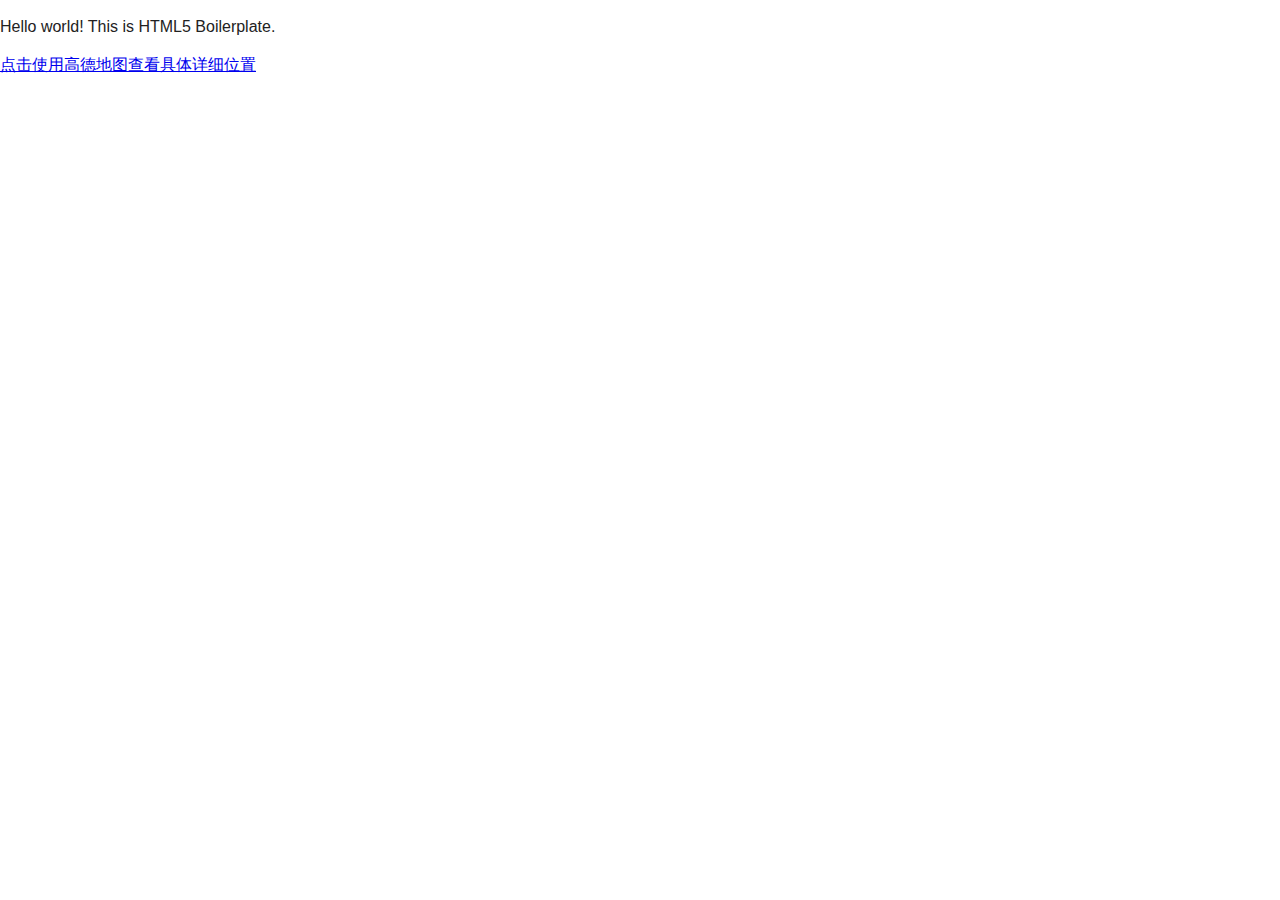
<file: index.html>
<!DOCTYPE html>
<!--[if lt IE 7]>      <html class="no-js lt-ie9 lt-ie8 lt-ie7"> <![endif]-->
<!--[if IE 7]>         <html class="no-js lt-ie9 lt-ie8"> <![endif]-->
<!--[if IE 8]>         <html class="no-js lt-ie9"> <![endif]-->
<!--[if gt IE 8]><!--> <html class="no-js"> <!--<![endif]-->
    <head>
        <meta charset="utf-8">
        <meta http-equiv="X-UA-Compatible" content="IE=edge">
        <title></title>
        <meta name="description" content="">
        <meta name="viewport" content="width=device-width, initial-scale=1">

        <!-- Place favicon.ico and apple-touch-icon.png in the root directory -->

        <link rel="stylesheet" href="css/normalize.css">
        <link rel="stylesheet" href="css/main.css">
        <script src="js/vendor/modernizr-2.6.2.min.js"></script>
    </head>
    <body>
        <!--[if lt IE 7]>
            <p class="browsehappy">You are using an <strong>outdated</strong> browser. Please <a href="http://browsehappy.com/">upgrade your browser</a> to improve your experience.</p>
        <![endif]-->

        <!-- Add your site or application content here -->
        <p>Hello world! This is HTML5 Boilerplate.</p>
        <a href="contact/contact.html">点击使用高德地图查看具体详细位置</a>

    </body>
</html>
</file>
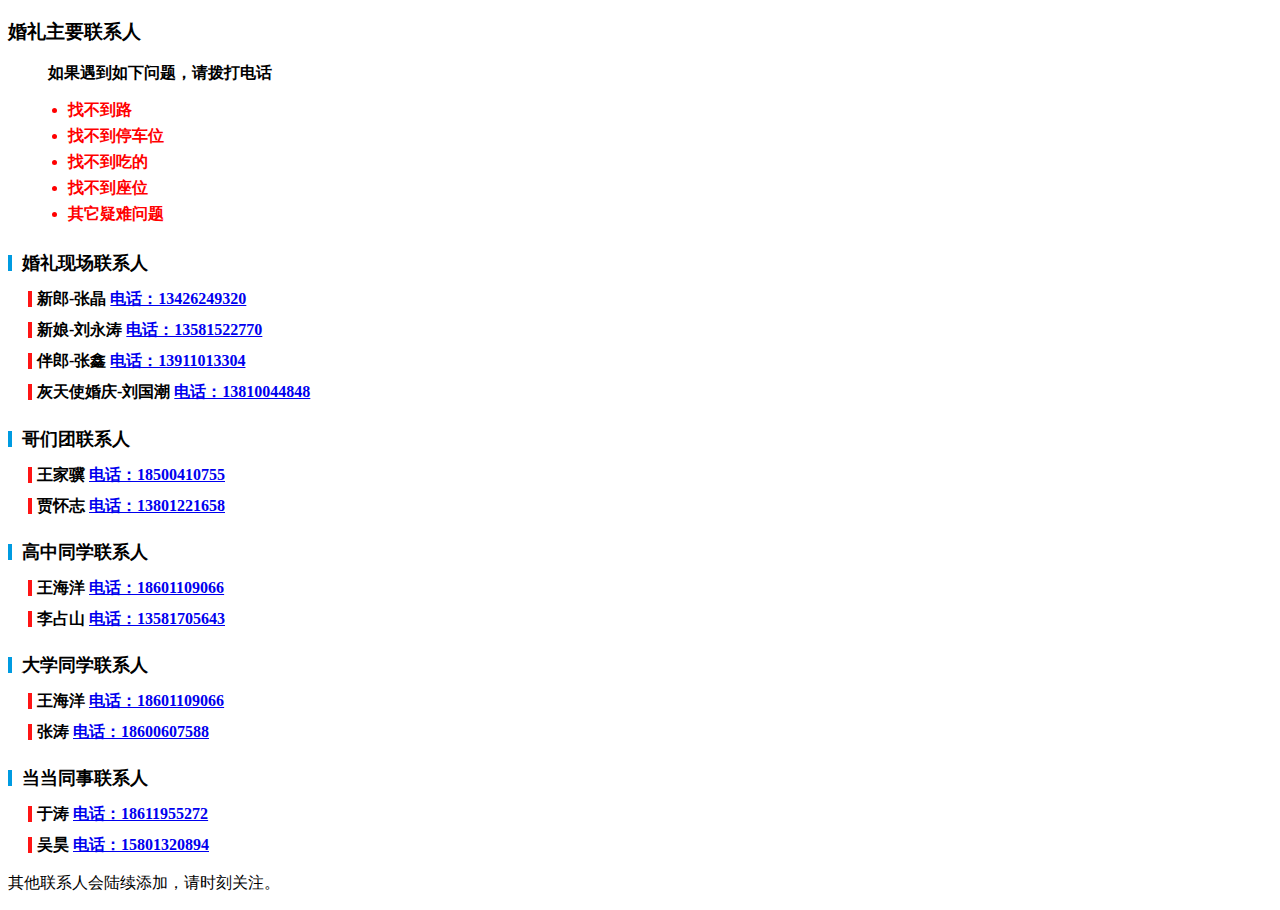
<file: contact/contact.html>
<!DOCTYPE html>
<html>
<head lang="en">
    <link rel="apple-touch-startup-image"
          media="(device-width: 320px) and (device-height: 568px) and (-webkit-device-pixel-ratio: 2)"/>
    <!-- iPhone 5+ -->
    <link rel="apple-touch-startup-image"
          media="(device-width: 320px) and (device-height: 480px) and (-webkit-device-pixel-ratio: 2)"/>
    <!-- iPhone, retina -->
    <meta name="apple-mobile-web-app-status-bar-style" content="black"/>
    <meta name="apple-mobile-web-app-capable" content="yes"/>

    <meta name="viewport"
          content="width=device-width, target-densitydpi=160dpi, initial-scale=1.0, maximum-scale=1, user-scalable=no, minimal-ui"/>
    <meta charset="UTF-8">
    <title>婚礼现场联系人</title>
    <style>
        body {
            font-family: '微软雅黑' background : #C0C0C0;
            background-size: 100% 100%;
        }

        div {
            background-color: #ffffff;
            width: 100%;
        }

        div h5 {
            font-size: 18px;
            height: 16px;
            line-height: 16px;
            border-left: 4px solid #009be1;
            padding-left: 10px;
            margin-bottom: 15px;
            font-weight: bold
        }

        div section {
            margin: 20px;
        }

        div ul li {
            margin-left: 20px;
            color: #FF0000;
            margin-top: 5px;
            font-weight: bold
        }

        div ul p {
            font-weight: bold
        }

        div article {
            font-size: 16px;
            line-height: 16px;
            border-left: 4px solid #ff1515;
            padding-left: 5px;
            margin-bottom: 15px;
            font-weight: bold
        }

    </style>
</head>
<body>
<div>
    <h3>婚礼主要联系人</h3>

    <ul>
        <p>如果遇到如下问题，请拨打电话</p>
        <li>找不到路</li>
        <li>找不到停车位</li>
        <li>找不到吃的</li>
        <li>找不到座位</li>
        <li>其它疑难问题</li>
    </ul>

    <h5>婚礼现场联系人</h5>
    <section>
        <article>新郎-张晶 <a href="tel:13426249320">电话：13426249320</a></article>
        <article>新娘-刘永涛 <a href="tel:13581522770">电话：13581522770</a></article>
        <article>伴郎-张鑫 <a href="tel:13911013304">电话：13911013304</a></article>
        <article>灰天使婚庆-刘国潮 <a href="tel:13810044848">电话：13810044848</a></article>
    </section>
    <h5>哥们团联系人</h5>
    <section>
        <article>王家骥 <a href="tel:18500410755">电话：18500410755</a></article>
        <article>贾怀志 <a href="tel:13801221658">电话：13801221658</a></article>
    </section>
    <h5>高中同学联系人</h5>
    <section>
        <article>王海洋 <a href="tel:18601109066">电话：18601109066</a></article>
        <article>李占山 <a href="tel:13581705643">电话：13581705643</a></article>
    </section>
    <h5>大学同学联系人</h5>
    <section>
        <article>王海洋 <a href="tel:18601109066">电话：18601109066</a></article>
        <article>张涛 <a href="tel:18600607588">电话：18600607588</a></article>
    </section>
    <h5>当当同事联系人</h5>
    <section>
        <article>于涛 <a href="tel:18611955272">电话：18611955272</a></article>
        <article>吴昊 <a href="tel:15801320894">电话：15801320894</a></article>
    </section>
</div>
<p>其他联系人会陆续添加，请时刻关注。</p>
</body>
</html>
</file>
<file: css/main.css>
/*! HTML5 Boilerplate v4.3.0 | MIT License | http://h5bp.com/ */

/*
 * What follows is the result of much research on cross-browser styling.
 * Credit left inline and big thanks to Nicolas Gallagher, Jonathan Neal,
 * Kroc Camen, and the H5BP dev community and team.
 */

/* ==========================================================================
   Base styles: opinionated defaults
   ========================================================================== */

html,
button,
input,
select,
textarea {
    color: #222;
}

html {
    font-size: 1em;
    line-height: 1.4;
}

/*
 * Remove text-shadow in selection highlight: h5bp.com/i
 * These selection rule sets have to be separate.
 * Customize the background color to match your design.
 */

::-moz-selection {
    background: #b3d4fc;
    text-shadow: none;
}

::selection {
    background: #b3d4fc;
    text-shadow: none;
}

/*
 * A better looking default horizontal rule
 */

hr {
    display: block;
    height: 1px;
    border: 0;
    border-top: 1px solid #ccc;
    margin: 1em 0;
    padding: 0;
}

/*
 * Remove the gap between images, videos, audio and canvas and the bottom of
 * their containers: h5bp.com/i/440
 */

audio,
canvas,
img,
video {
    vertical-align: middle;
}

/*
 * Remove default fieldset styles.
 */

fieldset {
    border: 0;
    margin: 0;
    padding: 0;
}

/*
 * Allow only vertical resizing of textareas.
 */

textarea {
    resize: vertical;
}

/* ==========================================================================
   Browse Happy prompt
   ========================================================================== */

.browsehappy {
    margin: 0.2em 0;
    background: #ccc;
    color: #000;
    padding: 0.2em 0;
}

/* ==========================================================================
   Author's custom styles
   ========================================================================== */

















/* ==========================================================================
   Helper classes
   ========================================================================== */

/*
 * Image replacement
 */

.ir {
    background-color: transparent;
    border: 0;
    overflow: hidden;
    /* IE 6/7 fallback */
    *text-indent: -9999px;
}

.ir:before {
    content: "";
    display: block;
    width: 0;
    height: 150%;
}

/*
 * Hide from both screenreaders and browsers: h5bp.com/u
 */

.hidden {
    display: none !important;
    visibility: hidden;
}

/*
 * Hide only visually, but have it available for screenreaders: h5bp.com/v
 */

.visuallyhidden {
    border: 0;
    clip: rect(0 0 0 0);
    height: 1px;
    margin: -1px;
    overflow: hidden;
    padding: 0;
    position: absolute;
    width: 1px;
}

/*
 * Extends the .visuallyhidden class to allow the element to be focusable
 * when navigated to via the keyboard: h5bp.com/p
 */

.visuallyhidden.focusable:active,
.visuallyhidden.focusable:focus {
    clip: auto;
    height: auto;
    margin: 0;
    overflow: visible;
    position: static;
    width: auto;
}

/*
 * Hide visually and from screenreaders, but maintain layout
 */

.invisible {
    visibility: hidden;
}

/*
 * Clearfix: contain floats
 *
 * For modern browsers
 * 1. The space content is one way to avoid an Opera bug when the
 *    `contenteditable` attribute is included anywhere else in the document.
 *    Otherwise it causes space to appear at the top and bottom of elements
 *    that receive the `clearfix` class.
 * 2. The use of `table` rather than `block` is only necessary if using
 *    `:before` to contain the top-margins of child elements.
 */

.clearfix:before,
.clearfix:after {
    content: " "; /* 1 */
    display: table; /* 2 */
}

.clearfix:after {
    clear: both;
}

/*
 * For IE 6/7 only
 * Include this rule to trigger hasLayout and contain floats.
 */

.clearfix {
    *zoom: 1;
}

/* ==========================================================================
   EXAMPLE Media Queries for Responsive Design.
   These examples override the primary ('mobile first') styles.
   Modify as content requires.
   ========================================================================== */

@media only screen and (min-width: 35em) {
    /* Style adjustments for viewports that meet the condition */
}

@media print,
       (-o-min-device-pixel-ratio: 5/4),
       (-webkit-min-device-pixel-ratio: 1.25),
       (min-resolution: 120dpi) {
    /* Style adjustments for high resolution devices */
}

/* ==========================================================================
   Print styles.
   Inlined to avoid required HTTP connection: h5bp.com/r
   ========================================================================== */

@media print {
    * {
        background: transparent !important;
        color: #000 !important; /* Black prints faster: h5bp.com/s */
        box-shadow: none !important;
        text-shadow: none !important;
    }

    a,
    a:visited {
        text-decoration: underline;
    }

    a[href]:after {
        content: " (" attr(href) ")";
    }

    abbr[title]:after {
        content: " (" attr(title) ")";
    }

    /*
     * Don't show links for images, or javascript/internal links
     */

    .ir a:after,
    a[href^="javascript:"]:after,
    a[href^="#"]:after {
        content: "";
    }

    pre,
    blockquote {
        border: 1px solid #999;
        page-break-inside: avoid;
    }

    thead {
        display: table-header-group; /* h5bp.com/t */
    }

    tr,
    img {
        page-break-inside: avoid;
    }

    img {
        max-width: 100% !important;
    }

    @page {
        margin: 0.5cm;
    }

    p,
    h2,
    h3 {
        orphans: 3;
        widows: 3;
    }

    h2,
    h3 {
        page-break-after: avoid;
    }
}
</file>
